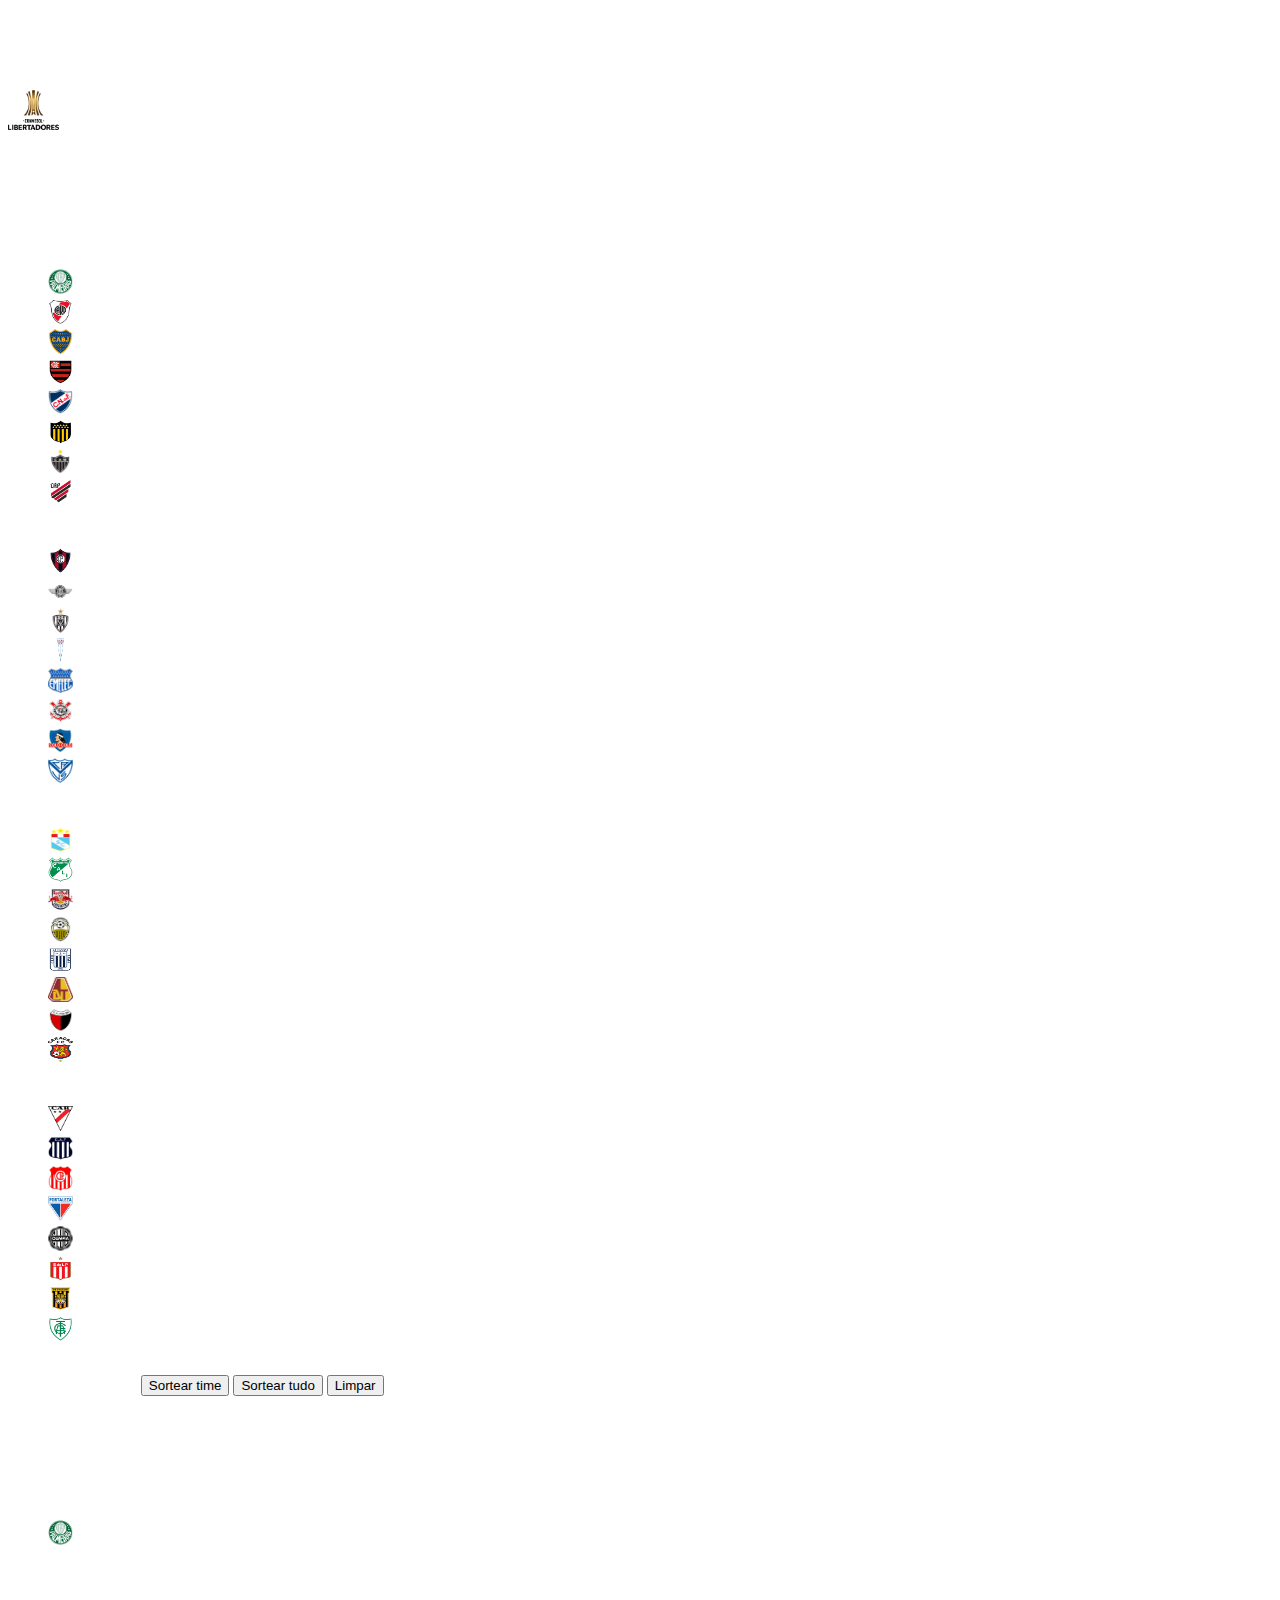
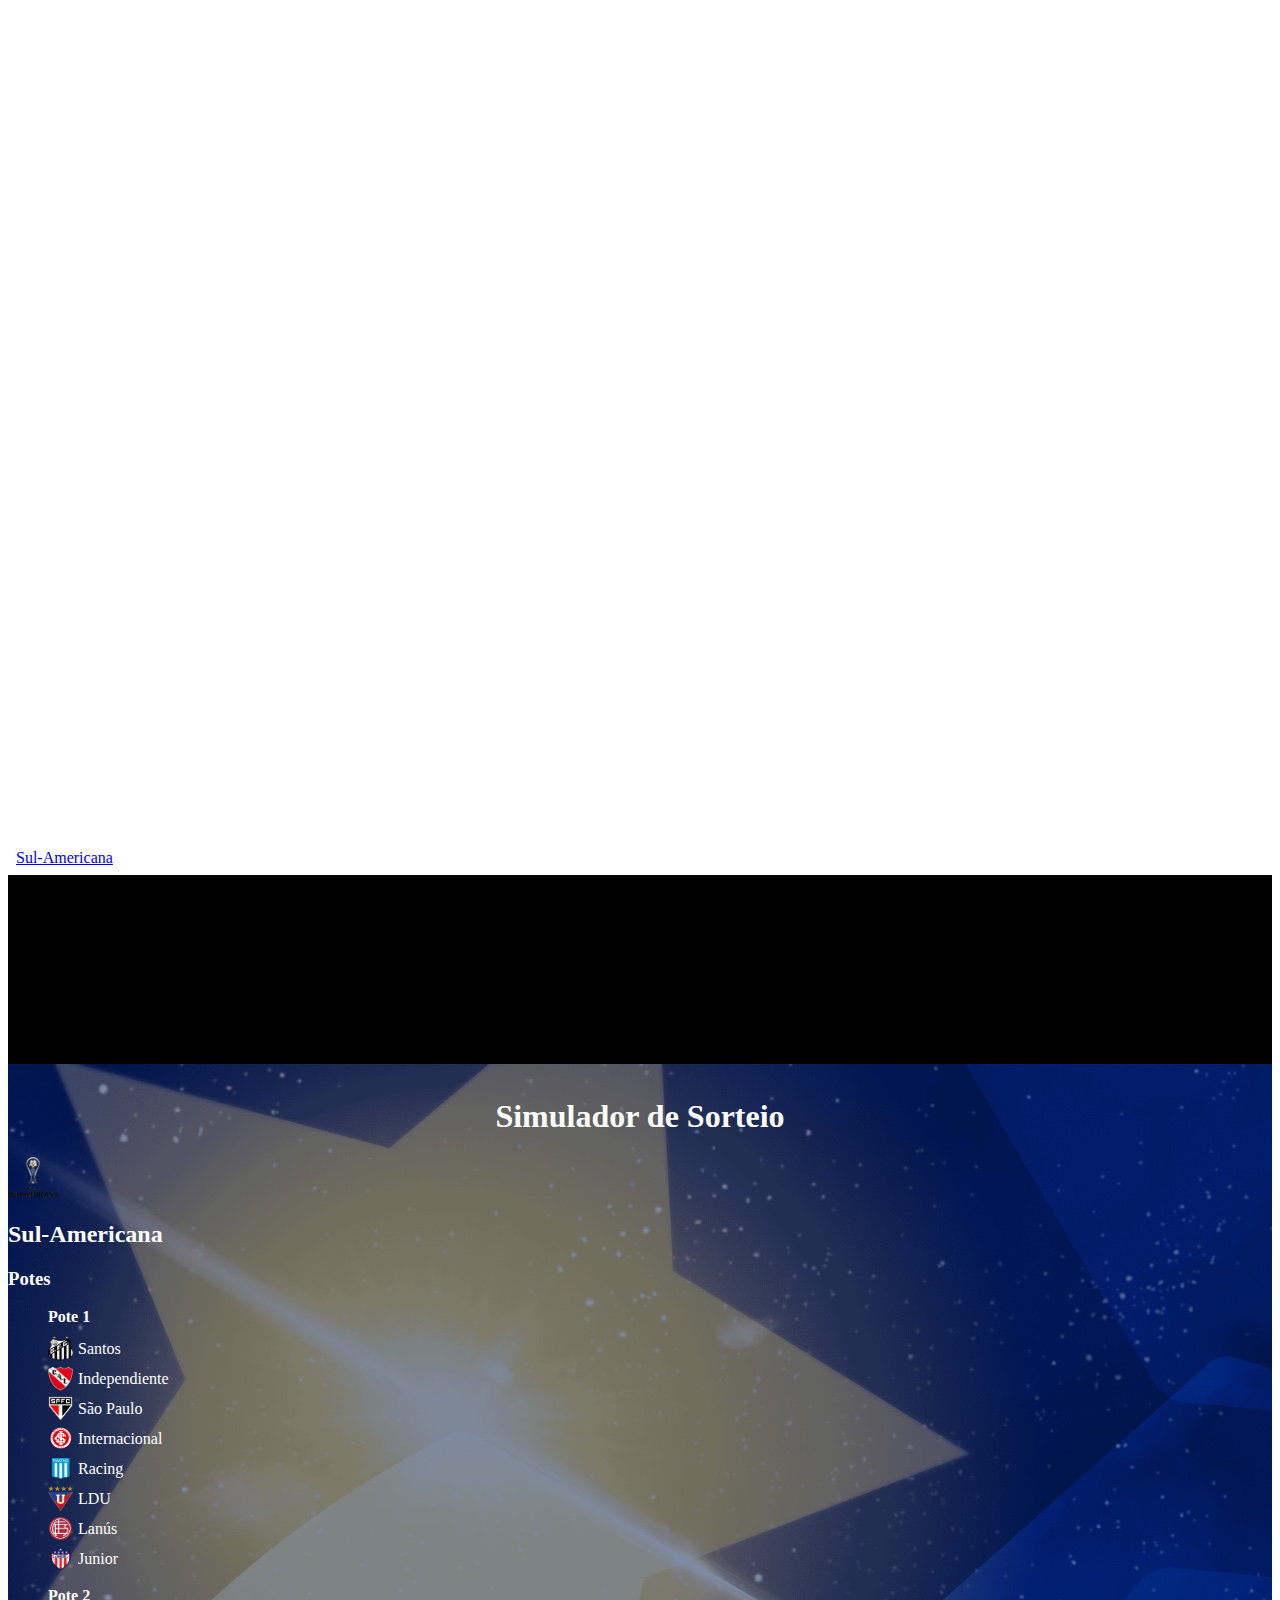
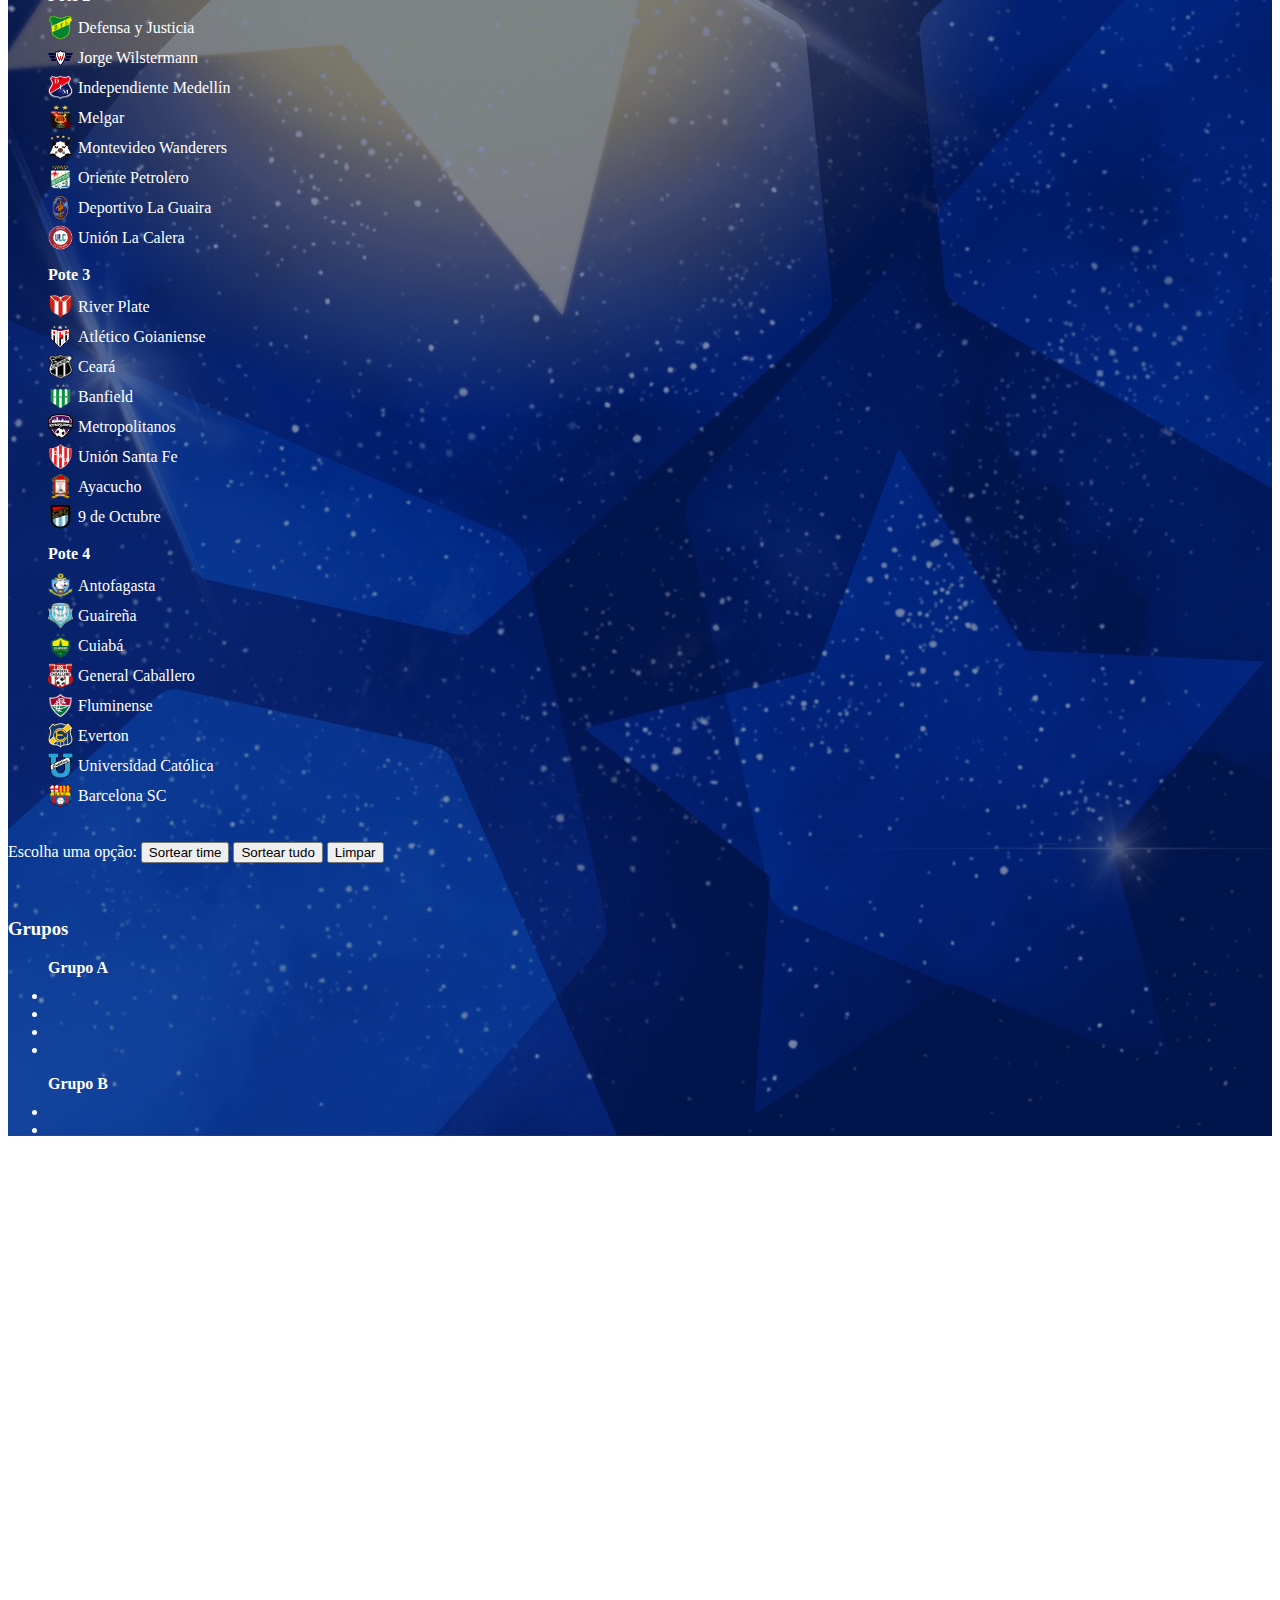
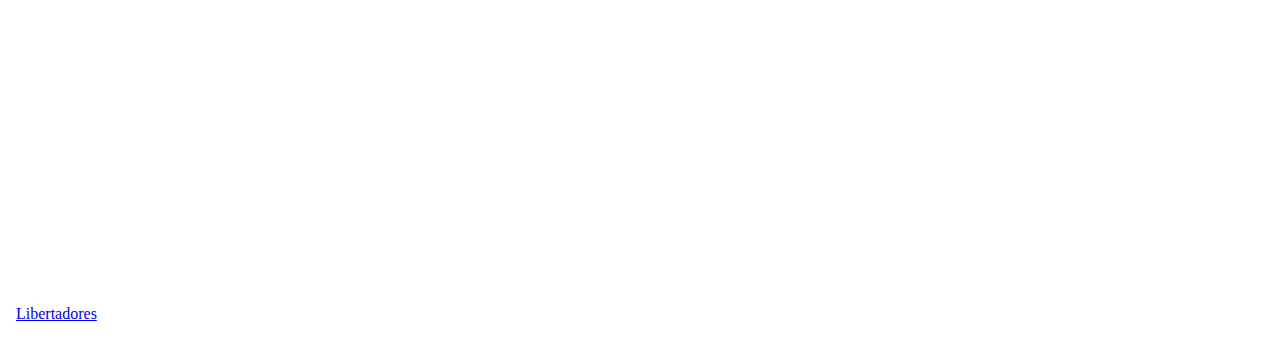
<file: Libertadores e Sul-Americana 2022/index.html>
<!DOCTYPE html>
<html lang="en">
  <head>
    <meta charset="UTF-8" />
    <meta http-equiv="X-UA-Compatible" content="IE=edge" />
    <meta name="viewport" content="width=device-width, initial-scale=1.0" />
    <title>Simulador de sorteio</title>

    <link rel="icon" href="../images/libertadores logo.png" />
    <link rel="stylesheet" href="style.css" />
    <link
      rel="stylesheet"
      href="https://cdn.jsdelivr.net/npm/bootstrap@4.6.1/dist/css/bootstrap.min.css"
      integrity="sha384-zCbKRCUGaJDkqS1kPbPd7TveP5iyJE0EjAuZQTgFLD2ylzuqKfdKlfG/eSrtxUkn"
      crossorigin="anonymous"
    />
  </head>

  <body>
    <div id="libertadores">
      <h1 class="text-center pt-4">Simulador de Sorteio</h1>
      <div class="container">
        <img
          src="../images/libertadores logo.png"
          alt="libertadores logo"
          class="img-fluid d-inline-block"
          style="max-height: 40px"
        />
        <h2 class="d-inline-block">Libertadores</h2>
        <h3>Potes</h3>
        <div
          id="potes"
          class="row justify-content-center justify-content-md-between"
        >
          <ul
            id="pote-1"
            class="pote justify-content-center text-lg-center col-12 col-sm-6 col-md-4 col-lg-3"
          >
            <p><b>Pote 1</b></p>
            <li id="a1A" class="Brasil">
              <img
                src="../images/Libertadores/palmeiras.png"
                alt="palmeiras"
                class="escudos"
              />
              <span
                >Palmeiras<b class="ml-1 d-block d-md-inline-block"
                  >(Grupo A)</b
                ></span
              >
            </li>
            <li id="a1B" class="Argentina">
              <img
                src="../images/Libertadores/river plate.png"
                alt="river plate"
                class="escudos"
              />
              <span>River Plate</span>
            </li>
            <li id="a1C" class="Argentina">
              <img
                src="../images/Libertadores/boca juniors.png"
                alt="boca juniors"
                class="escudos"
              /><span>Boca Juniors</span>
            </li>
            <li id="a1D" class="Brasil">
              <img
                src="../images/Libertadores/flamengo.png"
                alt="flamengo"
                class="escudos"
              /><span>Flamengo</span>
            </li>
            <li id="a1E" class="Uruguai">
              <img
                src="../images/Libertadores/nacional.png"
                alt="nacional uru"
                class="escudos nacional-uru"
              /><span>Nacional</span>
            </li>
            <li id="a1F" class="Uruguai">
              <img
                src="../images/Libertadores/peñarol.png"
                alt="peñarol"
                class="escudos"
              />
              <span>Peñarol</span>
            </li>
            <li id="a1G" class="Brasil">
              <img
                src="../images/Libertadores/atlético-mg.png"
                alt="galo mineiro"
                class="escudos"
              />
              <span>Atlético Mineiro</span>
            </li>
            <li id="a1H" class="Brasil">
              <img
                src="../images/Libertadores/cap.png"
                alt="CAP"
                class="escudos"
              />
              <span>Athletico Paranaense</span>
            </li>
          </ul>

          <ul
            id="pote-2"
            class="pote justify-content-center text-lg-center col-12 col-sm-6 col-md-4 col-lg-3"
          >
            <p><b>Pote 2</b></p>
            <li id="b2A" class="Paraguai">
              <img
                src="../images/Libertadores/cerro porteño.png"
                alt="cerro porteño"
                class="escudos"
              /><span>Cerro Porteño</span>
            </li>
            <li id="b2B" class="Paraguai">
              <img
                src="../images/Libertadores/libertad.png"
                alt="libertad par"
                class="escudos"
              /><span>Libertad</span>
            </li>
            <li id="b2C" class="Equador">
              <img
                src="../images/Libertadores/independiente del valle.png"
                alt="independiente del valle"
                class="escudos"
              /><span>Independiente del Valle</span>
            </li>
            <li id="b2D" class="Chile">
              <img
                src="../images/Libertadores/universidad católica.png"
                alt="universidad católica"
                class="escudos"
              /><span>Universidad Católica</span>
            </li>
            <li id="b2E" class="Equador">
              <img
                src="../images/Libertadores/emelec.png"
                alt="emelec"
                class="escudos"
              /><span>Emelec</span>
            </li>
            <li id="b2F" class="Brasil">
              <img
                src="../images/Libertadores/corinthians.png"
                alt="corinthians"
                class="escudos"
              /><span>Corinthians</span>
            </li>
            <li id="b2G" class="Chile">
              <img
                src="../images/Libertadores/colo-colo.png"
                alt="colo-colo"
                class="escudos"
              /><span>Colo-Colo</span>
            </li>
            <li id="b2H" class="Argentina">
              <img
                src="../images/Libertadores/vélez sarsfield.png"
                alt="vélez sarsfield"
                class="escudos"
              /><span>Vélez Sarsfield</span>
            </li>
          </ul>

          <ul
            id="pote-3"
            class="pote justify-content-center text-lg-center col-12 col-sm-6 col-md-4 col-lg-3"
          >
            <p><b>Pote 3</b></p>
            <li id="c3A" class="Peru">
              <img
                src="../images/Libertadores/sporting cristal.png"
                alt="sporting cristal"
                class="escudos"
              /><span>Sporting Cristal</span>
            </li>
            <li id="c3B" class="Colômbia">
              <img
                src="../images/Libertadores/deportivo cali.png"
                alt="deportivo cali"
                class="escudos"
              /><span>Deportivo Cali</span>
            </li>
            <li id="c3C" class="Brasil">
              <img
                src="../images/Libertadores/rb bragantino.png"
                alt="red bull bragantino"
                class="escudos"
              /><span>Red Bull Bragantino</span>
            </li>
            <li id="c3D" class="Venezuela">
              <img
                src="../images/Libertadores/deportivo táchira.png"
                alt="deportivo táchira"
                class="escudos"
              /><span>Deportivo Táchira</span>
            </li>
            <li id="c3E" class="Peru">
              <img
                src="../images/Libertadores/alianza lima.png"
                alt="alianza lima"
                class="escudos"
              /><span>Alianza Lima</span>
            </li>
            <li id="c3F" class="Colômbia">
              <img
                src="../images/Libertadores/tolima.png"
                alt="tolima"
                class="escudos"
              /><span>Desportes Tolima</span>
            </li>
            <li id="c3G" class="Argentina">
              <img
                src="../images/Libertadores/colón.png"
                alt="colón"
                class="escudos"
              /><span>Colón</span>
            </li>
            <li id="c3H" class="Venezuela">
              <img
                src="../images/Libertadores/caracas.png"
                alt="caracas escudo"
                class="escudos"
              /><span>Caracas</span>
            </li>
          </ul>

          <ul
            id="pote-4"
            class="pote text-lg-center col-12 col-sm-6 col-md-4 col-lg-3"
          >
            <p><b>Pote 4</b></p>
            <li id="d4A" class="Bolivia">
              <img
                src="../images/Libertadores/always ready.png"
                alt="always ready escudo"
                class="escudos"
              /><span>Always Ready</span>
            </li>
            <li id="d4B" class="Argentina">
              <img
                src="../images/Libertadores/talleres.png"
                alt="talleres escudo"
                class="escudos"
              /><span>Talleres</span>
            </li>
            <li id="d4C" class="Bolivia">
              <img
                src="../images/Libertadores/independiente petrolero.png"
                alt="independiente petrolero"
                class="escudos"
              /><span>Independiente Petrolero</span>
            </li>
            <li id="d4D" class="Brasil">
              <img
                src="../images/Libertadores/fortaleza.png"
                alt="fortaleza escudo"
                class="escudos"
              /><span>Fortaleza</span>
            </li>
            <li id="d4E" class="pré-libertadores Paraguai">
              <img
                src="../images/Libertadores/olimpia.png"
                alt="olimpia escudo"
                class="escudos"
              /><span>Olimpia</span>
            </li>
            <li id="d4F" class="pré-libertadores Argentina">
              <img
                src="../images/Libertadores/estudiantes.png"
                alt="estudiantes escudo"
                class="escudos"
              /><span>Estudiantes</span>
            </li>
            <li id="d4G" class="pré-libertadores Bolivia">
              <img
                src="../images/Libertadores/the strongest.png"
                alt="the strongest escudo"
                class="escudos"
              /><span>The Strongest</span>
            </li>
            <li id="d4H" class="pré-libertadores Brasil">
              <img
                src="../images/Libertadores/américa-mg.png"
                alt="américa mg"
                class="escudos"
              /><span>América Mineiro</span>
            </li>
          </ul>
        </div>

        <br />

        <div class="row">
          <span class="mr-2 d-flex align-items-center"
            >Escolha uma opção:
          </span>
          <button
            id="time-liberta"
            class="btn btn-outline-primary col-2 mr-2"
            2
          >
            Sortear time
          </button>
          <button
            id="tudo-liberta"
            class="btn btn-outline-success col-2 mr-2"
            2
          >
            Sortear tudo
          </button>
          <button id="limpar" class="btn btn-outline-danger col-2 mr-2">
            Limpar
          </button>
        </div>

        <br /><br />

        <h3>Grupos</h3>
        <div id="grupos">
          <div class="row">
            <ul id="grupo-A" class="grupos col-6 col-md-4 col-lg-3">
              <li id="A1" style="list-style: none"></li>
              <li id="A2"></li>
              <li id="A3"></li>
              <li id="A4"></li>
            </ul>

            <ul id="grupo-B" class="grupos col-6 col-md-4 col-lg-3">
              <li id="B1"></li>
              <li id="B2"></li>
              <li id="B3"></li>
              <li id="B4"></li>
            </ul>

            <ul id="grupo-C" class="grupos col-6 col-md-4 col-lg-3">
              <li id="C1"></li>
              <li id="C2"></li>
              <li id="C3"></li>
              <li id="C4"></li>
            </ul>

            <ul id="grupo-D" class="grupos col-6 col-md-4 col-lg-3">
              <li id="D1"></li>
              <li id="D2"></li>
              <li id="D3"></li>
              <li id="D4"></li>
            </ul>

            <ul id="grupo-E" class="grupos col-6 col-md-4 col-lg-3">
              <li id="E1"></li>
              <li id="E2"></li>
              <li id="E3"></li>
              <li id="E4"></li>
            </ul>

            <ul id="grupo-F" class="grupos col-6 col-md-4 col-lg-3">
              <li id="F1"></li>
              <li id="F2"></li>
              <li id="F3"></li>
              <li id="F4"></li>
            </ul>

            <ul id="grupo-G" class="grupos col-6 col-md-4 col-lg-3">
              <li id="G1"></li>
              <li id="G2"></li>
              <li id="G3"></li>
              <li id="G4"></li>
            </ul>

            <ul id="grupo-H" class="grupos col-6 col-md-4 col-lg-3">
              <li id="H1"></li>
              <li id="H2"></li>
              <li id="H3"></li>
              <li id="H4"></li>
            </ul>
          </div>
        </div>
        <br />
        <a href="#sul-americana" class="badge badge-primary border"
          >Sul-Americana</a
        >
      </div>
    </div>

    <div class="transição"></div>

    <div id="sul-americana">
      <h1>Simulador de Sorteio</h1>
      <div class="container">
        <img
          src="../images/sul-americana logo.png"
          alt="sul-americana logo"
          class="img-fluid d-inline-block pb-2"
          style="max-height: 40px"
        />
        <h2 id="sula-logo" class="d-inline-block">Sul-Americana</h2>
        <h3>Potes</h3>
        <div
          id="potes"
          class="row justify-content-center justify-content-md-between"
        >
          <ul
            id="pote-1"
            class="pote justify-content-center text-lg-center col-12 col-sm-6 col-md-4 col-lg-3"
          >
            <p><b>Pote 1</b></p>
            <li id="sulaa1A" class="Brasil">
              <img
                src="../images/Sul-Americana/santos.png"
                alt="santos escudo"
                class="escudos"
              />
              <span>Santos</span>
            </li>
            <li id="sulaa1B" class="Argentina">
              <img
                src="../images/Sul-Americana/independiente.png"
                alt="independiente"
                class="escudos"
              />
              <span>Independiente</span>
            </li>
            <li id="sulaa1C" class="Brasil">
              <img
                src="../images/Sul-Americana/spfc.png"
                alt="são paulo escudo"
                class="escudos"
              /><span>São Paulo</span>
            </li>
            <li id="sulaa1D" class="Brasil">
              <img
                src="../images/Sul-Americana/internacional.png"
                alt="internacional"
                class="escudos"
              /><span>Internacional</span>
            </li>
            <li id="sulaa1E" class="Argentina">
              <img
                src="../images/Sul-Americana/racing.png"
                alt="racing"
                class="escudos"
              /><span>Racing</span>
            </li>
            <li id="sulaa1F" class="Equador">
              <img
                src="../images/Sul-Americana/ldu.png"
                alt="ldu quito"
                class="escudos"
              />
              <span>LDU</span>
            </li>
            <li id="sulaa1G" class="Argentina">
              <img
                src="../images/Sul-Americana/lanús.png"
                alt="lanús"
                class="escudos"
              />
              <span>Lanús</span>
            </li>
            <li id="sulaa1H" class="Colombia">
              <img
                src="../images/Sul-Americana/junior.png"
                alt="junior barrinquilla"
                class="escudos"
              />
              <span>Junior</span>
            </li>
          </ul>

          <ul
            id="pote-2"
            class="pote justify-content-center text-lg-center col-12 col-sm-6 col-md-4 col-lg-3"
          >
            <p><b>Pote 2</b></p>
            <li id="sulab2A" class="Argentina">
              <img
                src="../images/Sul-Americana/defensa y justicia.png"
                alt="defensa y justicia"
                class="escudos"
              /><span>Defensa y Justicia</span>
            </li>
            <li id="sulab2B" class="Bolivia">
              <img
                src="../images/Sul-Americana/jorge wilstermann.png"
                alt="jorge wiltermann escudo"
                class="escudos"
              /><span>Jorge Wilstermann</span>
            </li>
            <li id="sulab2C" class="Colombia">
              <img
                src="../images/Sul-Americana/independiente medellin.png"
                alt="independiente medellin"
                class="escudos"
              /><span>Independiente Medellín</span>
            </li>
            <li id="sulab2D" class="Peru">
              <img
                src="../images/Sul-Americana/melgar.png"
                alt="melgar"
                class="escudos"
              /><span>Melgar</span>
            </li>
            <li id="sulab2E" class="Uruguai">
              <img
                src="../images/Sul-Americana/montevideo wanderers.png"
                alt="montevideo wanderers"
                class="escudos"
              /><span>Montevideo Wanderers</span>
            </li>
            <li id="sulab2F" class="Bolivia">
              <img
                src="../images/Sul-Americana/oriente petrolero.png"
                alt="oriente petrolero escudo"
                class="escudos"
              /><span>Oriente Petrolero</span>
            </li>
            <li id="sulab2G" class="Venezuela">
              <img
                src="../images/Sul-Americana/deportivo la guaira.png"
                alt="deportivo la guaira"
                class="escudos"
              /><span>Deportivo La Guaira</span>
            </li>
            <li id="sulab2H" class="Chile">
              <img
                src="../images/Sul-Americana/union la calera.png"
                alt="union la calera"
                class="escudos"
              /><span>Unión La Calera</span>
            </li>
          </ul>

          <ul
            id="pote-3"
            class="pote justify-content-center text-lg-center col-12 col-sm-6 col-md-4 col-lg-3"
          >
            <p><b>Pote 3</b></p>
            <li id="sulac3A" class="Uruguai">
              <img
                src="../images/Sul-Americana/river plate.png"
                alt="river plate uruguay"
                class="escudos"
              /><span>River Plate</span>
            </li>
            <li id="sulac3B" class="Brasil">
              <img
                src="../images/Sul-Americana/atlético-go.png"
                alt="atlético goianiense"
                class="escudos"
              /><span>Atlético Goianiense</span>
            </li>
            <li id="sulac3C" class="Brasil">
              <img
                src="../images/Sul-Americana/ceará.png"
                alt="sulaceará escudo"
                class="escudos"
              /><span>Ceará</span>
            </li>
            <li id="sulac3D" class="Argentina">
              <img
                src="../images/Sul-Americana/banfield.png"
                alt="banfield"
                class="escudos"
              /><span>Banfield</span>
            </li>
            <li id="sulac3E" class="Venezuela">
              <img
                src="../images/Sul-Americana/metropolitanos.png"
                alt="metropolitanos escudo"
                class="escudos"
              /><span>Metropolitanos</span>
            </li>
            <li id="sulac3F" class="Argentina">
              <img
                src="../images/Sul-Americana/union santa fe.png"
                alt="union santa fe"
                class="escudos"
              /><span>Unión Santa Fe</span>
            </li>
            <li id="sulac3G" class="Peru">
              <img
                src="../images/Sul-Americana/ayacucho.png"
                alt="ayacucho"
                class="escudos"
              /><span>Ayacucho</span>
            </li>
            <li id="sulac3H" class="Equador">
              <img
                src="../images/Sul-Americana/9 de octubre.png"
                alt="9 de octubre escudo"
                class="escudos"
              /><span>9 de Octubre</span>
            </li>
          </ul>

          <ul
            id="pote-4"
            class="pote justify-content-center text-lg-center col-12 col-sm-6 col-md-4 col-lg-3"
          >
            <p><b>Pote 4</b></p>
            <li id="sulad4A" class="Chile">
              <img
                src="../images/Sul-Americana/antofagasta.png"
                alt="antofagasta"
                class="escudos"
              /><span>Antofagasta</span>
            </li>
            <li id="sulad4B" class="Paraguai">
              <img
                src="../images/Sul-Americana/guaireña.png"
                alt="guaireña escudo"
                class="escudos"
              /><span>Guaireña</span>
            </li>
            <li id="sulad4C" class="Brasil">
              <img
                src="../images/Sul-Americana/cuiabá.png"
                alt="cuiabá escudo"
                class="escudos"
              /><span>Cuiabá</span>
            </li>
            <li id="sulad4D" class="Paraguai">
              <img
                src="../images/Sul-Americana/general caballero.png"
                alt="general caballero escudo"
                class="escudos"
              /><span>General Caballero</span>
            </li>
            <li id="sulad4E" class="pré-libertadores Brasil">
              <img
                src="../images/Sul-Americana/fluminense.png"
                alt="fluminense escudo"
                class="escudos"
              /><span>Fluminense</span>
            </li>
            <li id="sulad4F" class="pré-libertadores Chile">
              <img
                src="../images/Sul-Americana/everton.png"
                alt="everton chile escudo"
                class="escudos"
              /><span>Everton</span>
            </li>
            <li id="sulad4G" class="pré-libertadores Equador">
              <img
                src="../images/Sul-Americana/universidad católica.png"
                alt="unverisidad católica ecuador escudo"
                class="escudos"
              /><span>Universidad Católica</span>
            </li>
            <li id="sulad4H" class="pré-libertadores Equador">
              <img
                src="../images/Sul-Americana/barcelona sc.png"
                alt="barcelona de guayaquill escudo"
                class="escudos"
              /><span>Barcelona SC</span>
            </li>
          </ul>
        </div>

        <br />

        <div class="row">
          <span class="mr-2 d-flex align-items-center"
            >Escolha uma opção:
          </span>
          <button id="time-sula" class="btn btn-outline-primary col-2 mr-2" 2>
            Sortear time
          </button>
          <button id="tudo-sula" class="btn btn-outline-success col-2 mr-2" 2>
            Sortear tudo
          </button>
          <button id="limpar-sula" class="btn btn-outline-danger col-2 mr-2">
            Limpar
          </button>
        </div>

        <br /><br />

        <h3>Grupos</h3>
        <div id="grupos">
          <div class="row">
            <ul id="sula-grupo-A" class="grupos col-6 col-md-4 col-lg-3">
              <li id="sula-A1"></li>
              <li id="sula-A2"></li>
              <li id="sula-A3"></li>
              <li id="sula-A4"></li>
            </ul>

            <ul id="sula-grupo-B" class="grupos col-6 col-md-4 col-lg-3">
              <li id="sula-B1"></li>
              <li id="sula-B2"></li>
              <li id="sula-B3"></li>
              <li id="sula-B4"></li>
            </ul>

            <ul id="sula-grupo-C" class="grupos col-6 col-md-4 col-lg-3">
              <li id="sula-C1"></li>
              <li id="sula-C2"></li>
              <li id="sula-C3"></li>
              <li id="sula-C4"></li>
            </ul>

            <ul id="sula-grupo-D" class="grupos col-6 col-md-4 col-lg-3">
              <li id="sula-D1"></li>
              <li id="sula-D2"></li>
              <li id="sula-D3"></li>
              <li id="sula-D4"></li>
            </ul>

            <ul id="sula-grupo-E" class="grupos col-6 col-md-4 col-lg-3">
              <li id="sula-E1"></li>
              <li id="sula-E2"></li>
              <li id="sula-E3"></li>
              <li id="sula-E4"></li>
            </ul>

            <ul id="sula-grupo-F" class="grupos col-6 col-md-4 col-lg-3">
              <li id="sula-F1"></li>
              <li id="sula-F2"></li>
              <li id="sula-F3"></li>
              <li id="sula-F4"></li>
            </ul>

            <ul id="sula-grupo-G" class="grupos col-6 col-md-4 col-lg-3">
              <li id="sula-G1"></li>
              <li id="sula-G2"></li>
              <li id="sula-G3"></li>
              <li id="sula-G4"></li>
            </ul>

            <ul id="sula-grupo-H" class="grupos col-6 col-md-4 col-lg-3">
              <li id="sula-H1"></li>
              <li id="sula-H2"></li>
              <li id="sula-H3"></li>
              <li id="sula-H4"></li>
            </ul>
          </div>
          <br />
          <a href="#libertadores" class="badge badge-danger border"
            >Libertadores</a
          >
        </div>
      </div>
    </div>
  </body>
  <script src="app.js"></script>
  <script
    src="https://cdn.jsdelivr.net/npm/jquery@3.5.1/dist/jquery.slim.min.js"
    integrity="sha384-DfXdz2htPH0lsSSs5nCTpuj/zy4C+OGpamoFVy38MVBnE+IbbVYUew+OrCXaRkfj"
    crossorigin="anonymous"
  ></script>
  <script
    src="https://cdn.jsdelivr.net/npm/bootstrap@4.6.1/dist/js/bootstrap.bundle.min.js"
    integrity="sha384-fQybjgWLrvvRgtW6bFlB7jaZrFsaBXjsOMm/tB9LTS58ONXgqbR9W8oWht/amnpF"
    crossorigin="anonymous"
  ></script>
</html>
</file>
<file: Libertadores e Sul-Americana 2022/style.css>
body {
  color: white !important;
}

h1 {
  text-align: center;
  padding-top: 10px !important;
}

p {
  margin-bottom: 10px !important;
}

#libertadores {
  background-image: url("https://resources-us.yinzcam.com/csf/shared/bg-1.jpg");
  background-repeat: no-repeat;
  height: 100%;
  padding-bottom: 8px;
  /* padding-bottom: 1rem; */
}
/* para o background-size não se alterar após o sorteio */
@media (max-width: 991px) {
  #libertadores {
    background-size: 100% 1530px;
  }
}
@media (max-width: 767px) {
  #libertadores {
    background-size: 100% 1730px;
  }
}
@media (max-width: 480px) {
  #libertadores {
    background-size: 100% 2360px;
  }
}
@media (max-width: 400px) {
  #libertadores {
    background-size: 100% 3184px;
  }
}

/* para manter os potes responsivos até nas menores medidas da tela */
@media (min-width: 480px) {
  .pote {
    flex: 0 0 50%;
    max-width: 50% !important;
  }
}

li span {
  display: flex;
  align-items: center;
}

.pote li {
  display: flex;
  height: 25px;
  margin-top: 5px;
}

.escudos {
  display: inline-block;
  width: 25px;
  height: auto;
  margin-right: 5px;
}

#a1A {
  margin-left: 0 !important;
}

.badge {
  padding: 8px !important;
}

.transição {
  background-color: black;
  background-position: 100%;
  height: 21vh;
}

#sul-americana {
  background-image: url("../images/bg-1.jpg");
  background-repeat: no-repeat;
  padding: 3px 0 8px 0 !important;
  /* padding: 0.4rem 0 1rem 0 !important */
}
/* para o background-size não se alterar após o sorteio */
@media (max-width: 991px) {
  #sul-americana {
    background-size: 100% 1556px;
  }
}
@media (max-width: 767px) {
  #sul-americana {
    background-size: 100% 1761px;
  }
}
@media (max-width: 480px) {
  #sul-americana {
    background-size: 100% 2475px;
  }
}
@media (max-width: 400px) {
  #sul-americana {
    background-size: 100% 3539px;
  }
}
</file>
